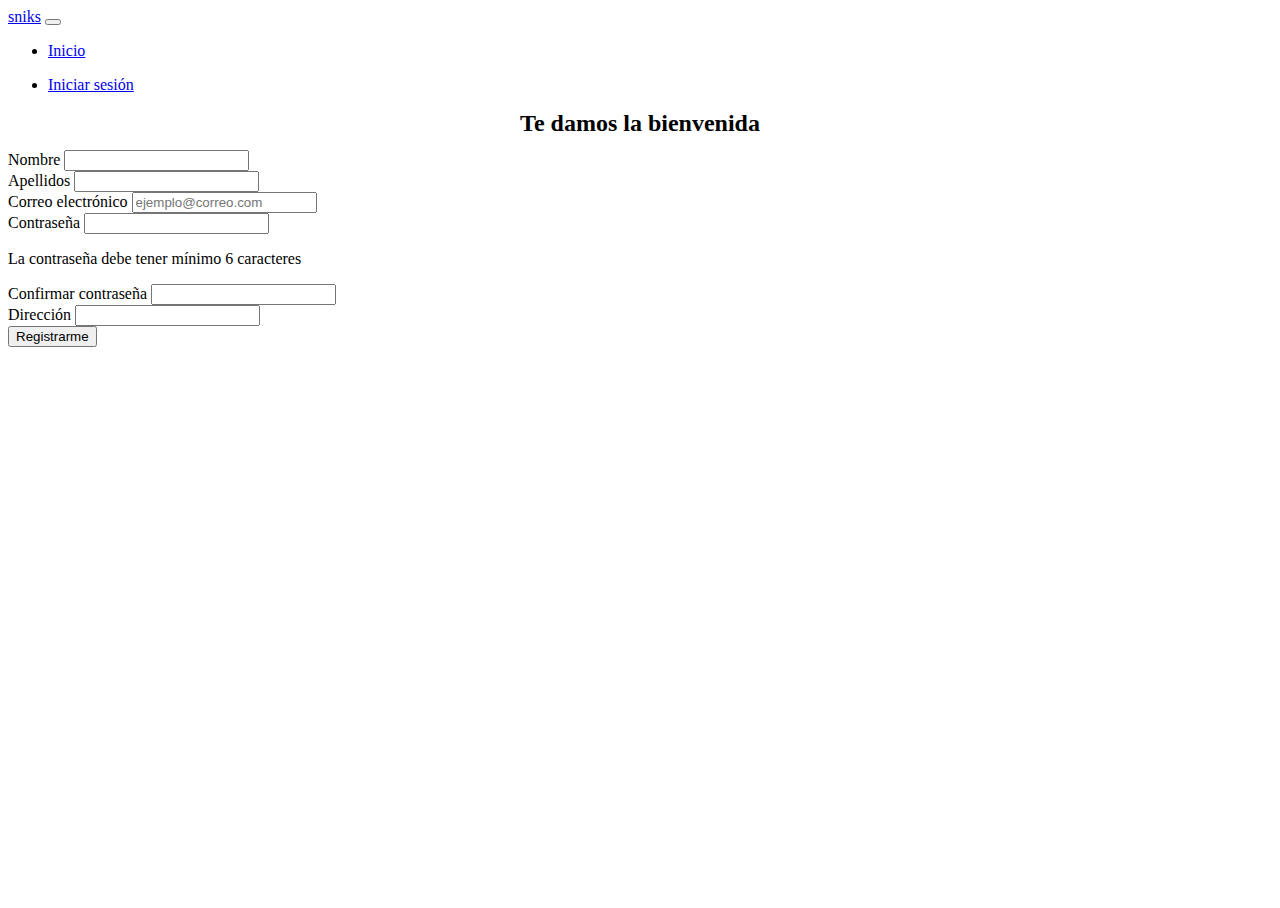
<file: logup/logup.html>
<!DOCTYPE html>
<html lang="en">
<head>
    <meta charset="UTF-8">
    <meta name="viewport" content="width=device-width, initial-scale=1.0">
    <title>LogUp</title>
    <link rel="stylesheet" href="./logup.css" type="text/css">
    <link href="https://cdn.jsdelivr.net/npm/bootstrap@5.3.2/dist/css/bootstrap.min.css" rel="stylesheet" integrity="sha384-T3c6CoIi6uLrA9TneNEoa7RxnatzjcDSCmG1MXxSR1GAsXEV/Dwwykc2MPK8M2HN" crossorigin="anonymous">
</head>
<body>
  <nav class="navbar navbar-expand-lg mt-0 bg-body-tertiary">
    <div class="container">
      <a class="navbar-brand fs-3" href="#">sniks</a>
      <button class="navbar-toggler" type="button" data-bs-toggle="collapse" data-bs-target="#navbarNavDropdown"
        aria-controls="navbarNav" aria-expanded="false" aria-label="Toggle navigation">
        <span class="navbar-toggler-icon"></span>
      </button>
      <div class="collapse navbar-collapse" id="navbarNavDropdown">
        <ul class="navbar-nav">
          <li class="nav-item">
            <a class="nav-link active" aria-current="page" href="../index/index.html">Inicio</a>
          </li>
        </ul>

        <ul class="navbar-nav ms-auto">
          <li class="nav-item">
            <a class="nav-link active me-2" aria-current="page" href="../login/login.html">Iniciar sesión</a>          
          </li>
        </ul>
      </div>
    </div>
  </nav>

      <h2 class='logupTitle'>Te damos la bienvenida</h2>
      <form action='Aqui se define a donde se envia la info del formulario' method="POST" id="logupForm" class="container col">
        <div class="mb-2">
            <label for="name" class="form-label">Nombre</label>
            <input type="text" class="form-control" id="name">
        </div>

        <div class="mb-2">
            <label for="lastName" class="form-label">Apellidos</label>
            <input type="text" class="form-control" id="lastName">
        </div>

        <div class="mb-3">
            <label for="email" class="form-label">Correo electrónico</label>
            <input type="email" class="form-control" id="email" placeholder="ejemplo@correo.com">
        </div>

        <div class="mb-3">
            <label for="password" class="form-label">Contraseña</label>
            <input type="password" class="form-control" id="password">
            <p>La contraseña debe tener mínimo 6 caracteres</p>
        </div>

        <div class="mb-2">
            <label for="passwordConfirmation" class="form-label">Confirmar contraseña</label>
            <input type="password" class="form-control" id="passwordConfirmation">
        </div>
        
        <div class="mb-2">
            <label for="address" class="form-label">Dirección</label>
            <input type="text" class="form-control" id="address">
        </div>

        <button type="submit" class="btn btn-primary">Registrarme</button>
        <script src="https://cdn.jsdelivr.net/npm/bootstrap@5.3.2/dist/js/bootstrap.bundle.min.js" integrity="sha384-C6RzsynM9kWDrMNeT87bh95OGNyZPhcTNXj1NW7RuBCsyN/o0jlpcV8Qyq46cDfL" crossorigin="anonymous"></script>
    </form>
        
</body>
</html>
</file>
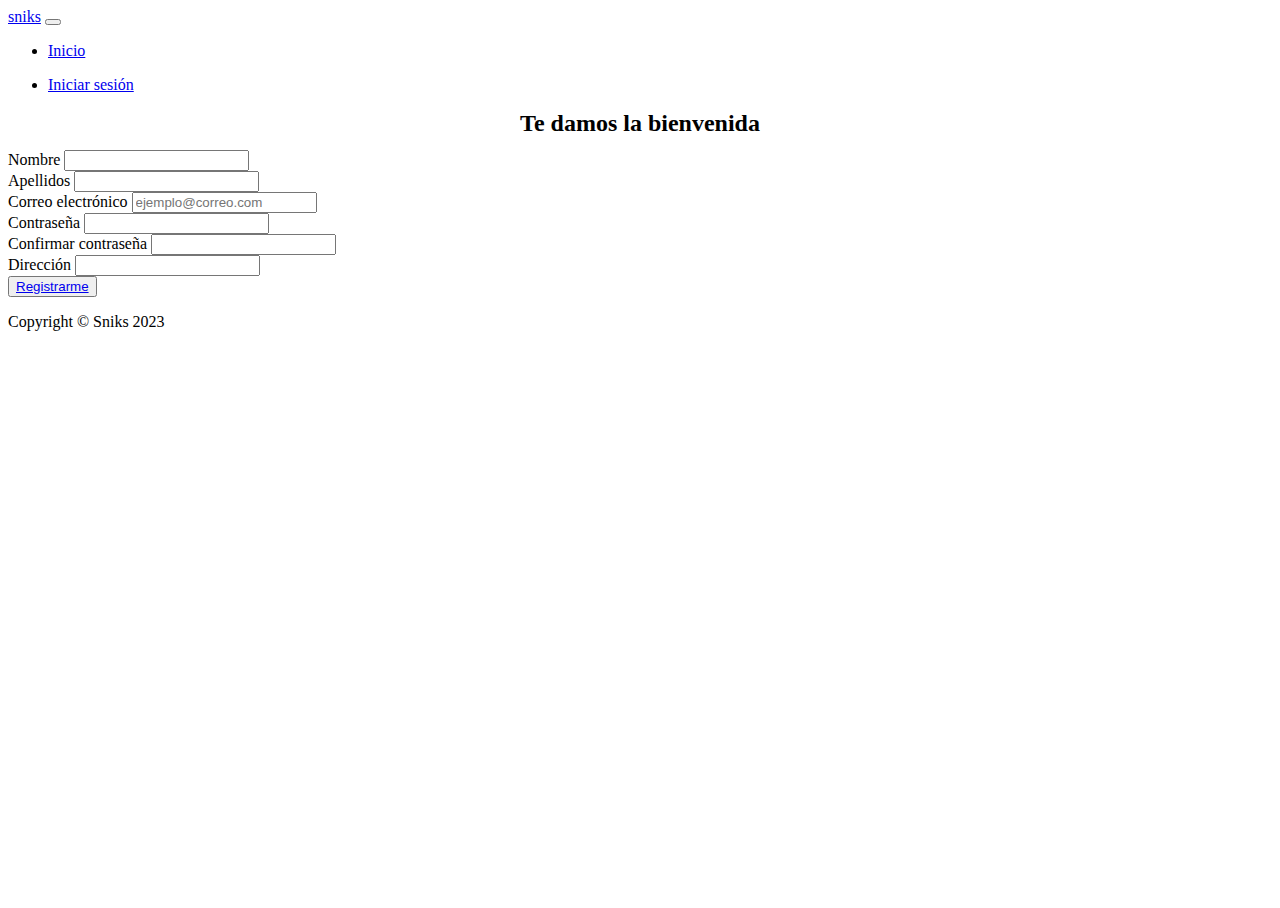
<file: user/logup/logup.html>
<!DOCTYPE html>
<html lang="en">

<head>
  <meta charset="UTF-8" />
  <meta name="viewport" content="width=device-width, initial-scale=1.0" />
  <title>Logup</title>
  <link rel="stylesheet" href="./logup.css" type="text/css" />
  <script src="./logup.js" defer></script>
  <link href="https://cdn.jsdelivr.net/npm/bootstrap@5.3.2/dist/css/bootstrap.min.css" rel="stylesheet"
    integrity="sha384-T3c6CoIi6uLrA9TneNEoa7RxnatzjcDSCmG1MXxSR1GAsXEV/Dwwykc2MPK8M2HN" crossorigin="anonymous">
  <script src="https://cdn.jsdelivr.net/npm/bootstrap@5.3.2/dist/js/bootstrap.min.js"
    integrity="sha384-BBtl+eGJRgqQAUMxJ7pMwbEyER4l1g+O15P+16Ep7Q9Q+zqX6gSbd85u4mG4QzX+" crossorigin="anonymous"
    defer></script>
</head>

<body>
  <nav class="navbar navbar-expand-lg mt-0 bg-body-tertiary">
    <div class="container">
      <a class="navbar-brand fs-3" href="../inicioUsuario/inicioUsuario.html">sniks</a>
      <button class="navbar-toggler" type="button" data-bs-toggle="collapse" data-bs-target="#navbarNavDropdown"
        aria-controls="navbarNav" aria-expanded="false" aria-label="Toggle navigation">
        <span class="navbar-toggler-icon"></span>
      </button>
      <div class="collapse navbar-collapse" id="navbarNavDropdown">
        <ul class="navbar-nav">
          <li class="nav-item">
            <a class="nav-link active" aria-current="page" href="../inicioUsuario/inicioUsuario.html">Inicio</a>
          </li>
        </ul>

        <ul class="navbar-nav ms-auto">
          <li class="nav-item">
            <a class="nav-link active me-2" aria-current="page" href="../login/login.html">Iniciar sesión</a>
          </li>
        </ul>
      </div>
    </div>
  </nav>

  <h2 class="logupTitle">Te damos la bienvenida</h2>
  <form action="Aqui se define a donde se envia la info del formulario" method="POST" id="logupForm"
    class="container col">
    <div class="mb-2" id="nameContainer">
      <label for="name" class="form-label">Nombre</label>
      <input type="text" class="form-control" id="name" />
    </div>

    <div class="mb-2" id="lastNameContainer">
      <label for="lastName" class="form-label">Apellidos</label>
      <input type="text" class="form-control" id="lastName" />
    </div>

    <div class="mb-3" id="emailContainer">
      <label for="email" class="form-label">Correo electrónico</label>
      <input type="email" class="form-control" id="email" placeholder="ejemplo@correo.com" />
    </div>

    <div class="mb-3" id="passwordContainer">
      <label for="password" class="form-label">Contraseña</label>
      <input type="password" class="form-control" id="password" />
    </div>

    <div class="mb-2" id="passwordConfirmationContainer">
      <label for="passwordConfirmation" class="form-label">Confirmar contraseña</label>
      <input type="password" class="form-control" id="passwordConfirmation" />
    </div>

    <div class="mb-2" id="addressContainer">
      <label for="address" class="form-label">Dirección</label>
      <input type="text" class="form-control" id="address" />
    </div>

    <button type="submit" class="btn btn-primary" id="submitButton">
      <a class="nav-link active" aria-current="page" href="../inicioUsuarioLoggeado/inicioUsuarioLoggeado.html">Registrarme</a>
    </button>

  </form>

  <div class="container-fluid mt-5 p-0">
    <footer class="py-2 m-0 bg-body-tertiary">
      <p class="text-center small text-muted">Copyright &copy; Sniks 2023</p>
    </footer>
  </div>

  <script src="https://cdn.jsdelivr.net/npm/bootstrap@5.3.2/dist/js/bootstrap.bundle.min.js"
    integrity="sha384-C6RzsynM9kWDrMNeT87bh95OGNyZPhcTNXj1NW7RuBCsyN/o0jlpcV8Qyq46cDfL"
    crossorigin="anonymous">
  </script>

</body>

</html>
</file>
<file: logup/logup.css>
html,body {
    height: 100vh;
}

.navbar-brand img{
    border-radius: 70%;
    margin: 0;
}

.logupTitle{
    text-align: center;
    margin: 1%;
}
</file>
<file: user/logup/logup.css>
html,body {
    height: 100vh;
}

.navbar-brand img{
    border-radius: 70%;
    margin: 0;
}

.logupTitle{
    text-align: center;
    margin: 1%;
}
</file>
